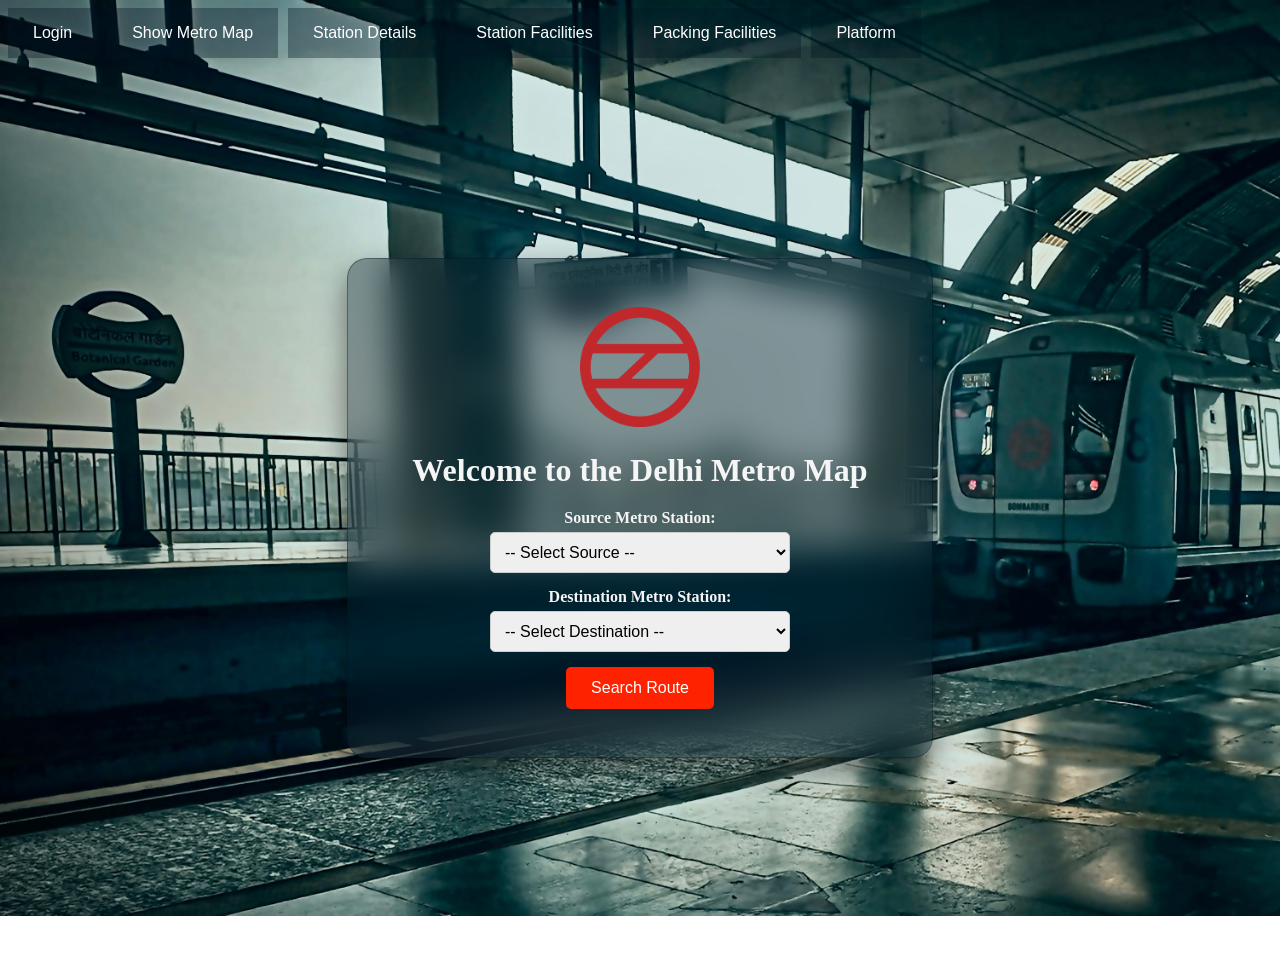
<file: public/index.html>
<!DOCTYPE html>
<html>
<head>
<link rel="icon" type="image/png" href="assets/pngwing.com.png">
<title>Delhi Metro Map</title>
<link rel="stylesheet" href="style.css">
</head>
<body>
    <header>
        <div class="left-buttons">
            <button class="header-button" id="Login">Login</button>
            <button class="header-button" id="Show-Map">Show Metro Map</button>
            <button class="header-button">Station Details</button>
            <button class="header-button">Station Facilities</button>
            <button class="header-button">Packing Facilities</button>
            <button class="header-button">Platform</button>
        </div>
        <div id="result-buttons">
            <button type="button" class="btn btn-primary btn-lg px-4 gap-3" fdprocessedid="72rl9h" id="shortest-path-btn">Shortest Path Search</button>
            <button type="button" class="btn btn-outline-secondary btn-lg px-4" fdprocessedid="pmee9p" id="min-interchange-btn">Minimum Interchange Search</button>
        </div>
    </header>
    <div class="body">
        <div id="home-container">
            <img id= "image" src="assets/pngwing.com.png" alt="dmrc_logo" />
            <h1 style="color: whitesmoke;">Welcome to the Delhi Metro Map</h1>
            <div class="dropdown-container">
                <label style="color: whitesmoke;" for="source">Source Metro Station:</label>
                <select id="source" name="source">
                    <option value="">-- Select Source --</option>
                    </select>
            </div>
            <div class="dropdown-container">
                <label style="color: whitesmoke;" for="destination">Destination Metro Station:</label>
                <select id="destination" name="destination">
                    <option value="">-- Select Destination --</option>
                </select>
            </div>
            <button id="search-button">Search Route</button>
        </div>
    </div>

    <div id="map-area">
        <div id="metro-map-container">
            <div id="metro-map"></div>
        </div>
        <div id="Search-Result" style="text-align: center;">
            <h1 class="display-5 fw-bold text-body-emphasis" id="path-heading"></h1>
            <div class="col-lg-6 mx-auto">
                <h3>From - <span id="source_station"></span> &#8651 To - <span id = "destination_station"></span></h3>
                <p>Total distance: <span id="total-distance"></span> km</p>
                <p id="total-interchanges-result" style="display: none;">Total interchanges: <span id="total-interchanges"></span></p>
                <p>Total time taken: <span id="total-time"></span> min</p>
                <p>Total fare: Rs <span id="total-fare"></span></p>
            </div>
        </div>
    </div>
    
  <script src="app.js"></script>

</body>
</html>
</file>
<file: public/style.css>
body { 
    background-image: url("assets/background.jpg");
    background-repeat: no-repeat;
    background-size:cover;
    
    height: 100vh;
}
.body{
    display: flex;
    justify-content: center;
    align-items: center;
    height: 100vh;
}
header {
    display: flex;
    justify-content: space-between;
    align-items: center;
}
.header-button{
    padding: 12px 25px;
    margin: 0;
    height: 50px;
    background-color:rgba(0, 21, 35, 0.362) ;
    width: auto;
    border-radius: 0px;
}
.header-button:hover{
    background-color:rgba(9, 20, 34, 0.749) ;
}

#metro-map-container {
    display: none;
    position: relative;
    background-color: rgba(255,255,255,0.9);
    border: 5px solid white;
    border-radius: 10px;
    z-index: 1001;
    padding: 20px;
}
header, #home-container {
    position: relative;
    z-index: 10;
}
.left-buttons {
    display: flex;
    gap: 10px;
}

#result-buttons {
    display: flex;
    gap: 10px;
}

#metro-map { 
    position: absolute;
    width: 100%;
    height: 100%;
  }
.station {
    position: absolute;
    border-radius: 50%;
    cursor: pointer; 
}
img{
    height: 120px;
    width: auto;
 }

#home-container {
    text-align: center;
    padding: 3rem 4rem;
    border-radius: 1.25rem;
    background: rgba(0, 21, 35, 0.366);
    border: 1px solid rgba(0, 21, 35, 0.366);
    backdrop-filter: blur(18px);
    box-shadow: 0 12px 30px rgba(0,0,0,.5);
}

#home-container h1 {
    margin-bottom: 20px;
    color: #333;
}

.dropdown-container {
    margin-bottom: 15px;
}

label {
    display: block;
    margin-bottom: 5px;
    font-weight: bold;
    color: #555;
}

select {
    padding: 10px;
    border: 1px solid #ccc;
    border-radius: 5px;
    width: 300px;
    font-size: 16px;
}

button {
    padding: 12px 25px;
    background-color: #ff2200;
    color: white;
    border: none;
    border-radius: 5px;
    font-size: 16px;
    cursor: pointer;
    transition: background-color 0.3s ease;
}

button:hover {
    background-color: #a30000;
}

#map-area {
    display: none;
    position:absolute;  
    top: 0;
    left: 0;
    width: 100%;
    height: 100%;
    z-index: 1;  
    display: flex;
    align-items: center;
    justify-content: center;
    margin-top: 50px;
}
.body, #map-area {
    display: flex;
    justify-content: center;
    align-items: center;
    height: 100vh;
    width: 100%;
  }
#Search-Result{
    display: none;
    background-color: rgba(255,255,255,0.9);
    border: 5px solid white;
    border-radius: 10px;
    z-index: 1001;
    padding: 20px;
    margin-left: 30px;
    max-width: 350px;
  }
#result-buttons{
    display: none;
    text-align: right;
}

.tooltip {
    position: absolute;
    background-color: rgba(255, 255, 255, 0.9);
    border: 1px solid #ccc;
    padding: 8px;
    border-radius: 4px;
    font-family: sans-serif;
    font-size: 12px;
    pointer-events: none;
    opacity: 0;
    transition: opacity 0.2s ease-in-out;
    white-space: nowrap;
    z-index: 1002;
}

.tooltip.visible {
    opacity: 1;
}
@keyframes drawLine {
    from {
      stroke-dashoffset: 1000;
    }
    to {
      stroke-dashoffset: 0;
    }
  }
  
  .path-segment {
    stroke-dasharray: 1000;
    stroke-dashoffset: 1000;
    filter: drop-shadow(0 0 4px gold);
    animation: drawLine 0.5s ease forwards;
  }

  .highlighted-station {
    box-shadow: 0 0 12px 4px gold;
    z-index: 5;
    transition: all 0.3s ease;
  }
</file>
